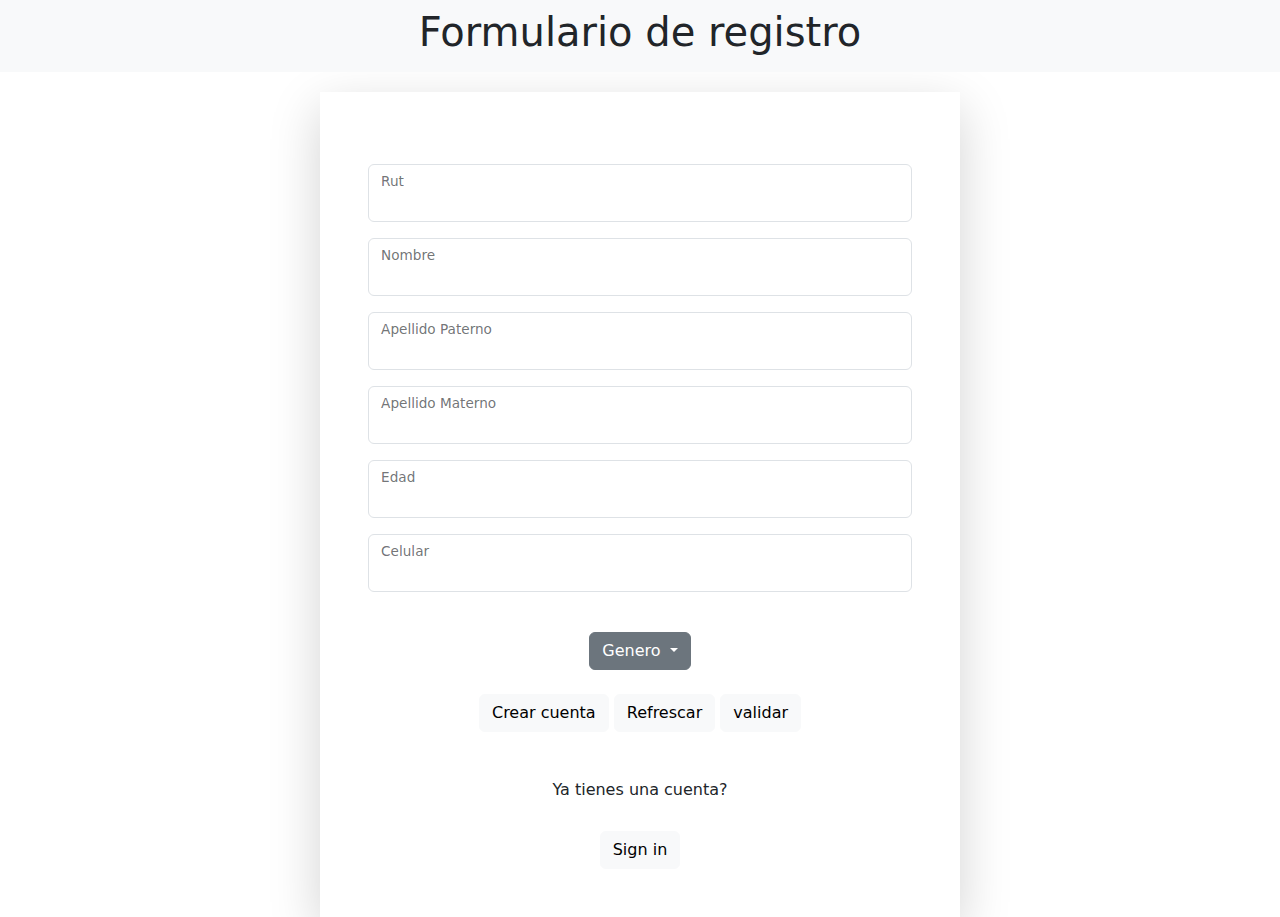
<file: index.html>
<!DOCTYPE html>
<html lang="en">

<head>
  <meta charset="UTF-8">
  <meta name="viewport" content="width=device-width, initial-scale=1.0">
  <title>Formulario-web</title>
  <link rel="stylesheet" href="style.css" />
  <link href="css/bootstrap.min.css" rel="stylesheet">
</head>
<body>
  <header>
    <nav id="navbar" class="navbar navbar-expand-lg bg-body-tertiary">
      <div>
        <h1 class="item i1">Formulario de registro</h1>
      </div>
    </nav>
  </header>
  <div class="container-fluid">
    <div class="row">
      <form action=" " method="POST" class="col-6 mx-auto p-5 shadow-lg">
        <br>
        <!----rut-----> 
        <div class="form-floating mb-3">
          <input type="text" class="form-control" id="floatingInput" id="rut">
          <label for="floatingInput">Rut</label>
        </div>
        <!----nombre----->
        <div class="form-floating mb-3">
          <input type="text" class="form-control" id="floatingInput" id="nombre">
          <label for="floatingInput">Nombre</label>
        </div>
        <!----apellido p----->
        <div class="form-floating mb-3">
          <input type="text" class="form-control" id="floatingInput" id="appat">
          <label for="floatingInput">Apellido Paterno</label>
        </div>
        <!----apellido m----->
        <div class="form-floating mb-3">
          <input type="text" class="form-control" id="floatingInput" id="apmat">
          <label for="floatingInput">Apellido Materno</label>
        </div>
        <!----edad----->
        <div class="form-floating mb-3">
          <input type="number" class="form-control" id="floatingInput" id="edad">
          <label for="floatingInput">Edad</label>
        </div>
        <!----celular----->
        <div class="form-floating mb-3">
          <input type="number" class="form-control" id="floatingInput" id="celular">
          <label for="floatingInput">Celular</label>
        </div>
        <!----genero----->
        <div id="gen">
          <br>
          <div class="dropdown">
            <button class="btn btn-secondary dropdown-toggle" type="button" data-bs-toggle="dropdown" aria-expanded="false">
            Genero
            </button>
            <ul class="dropdown-menu">
              <ul class="list-group">
                <li class="list-group-item">
                  <input class="form-check-input me-1" type="radio" name="listGroupRadio" value="" id="firstRadio" checked>
                  <label class="form-check-label" for="firstRadio">Masculino</label>
                </li>
                <li class="list-group-item">
                  <input class="form-check-input me-1" type="radio" name="listGroupRadio" value="" id="secondRadio">
                  <label class="form-check-label" for="secondRadio">Femenino</label>
                </li>
                <li class="list-group-item">
                  <input class="form-check-input me-1" type="radio" name="listGroupRadio" value="" id="thirdRadio">
                  <label class="form-check-label" for="thirdRadio">Otro</label>
                </li>
              </ul>
            </ul>
          </div>

        </div>
        <!----buttons----->
        <div>
          <br>
          <div id="btnn">
            <button type="subimt" class="btn btn-light" value="subimt">Crear cuenta</button>
            <button type="reset" class="btn btn-light" value="reset">Refrescar</button>
            <button type="button" onclick="validar()" class="btn btn-light" value="validar">validar</button>
          </div>
          <br>
          <br>
          <div id="sign">
            <h6>Ya tienes una cuenta?</h6><br>
            <a href="signin.html"><button type="button" class="btn btn-light">Sign in</button></a>
          </div>
        </div>
      </form>
    </div>
  </div>
  <script src="https://code.jquery.com/jquery-3.7.1.min.js"></script>
  <script src="especificaciones.js"></script>
</body>
<script src="../js/bootstrap.bundle.min.js"></script>

</html>
</file>
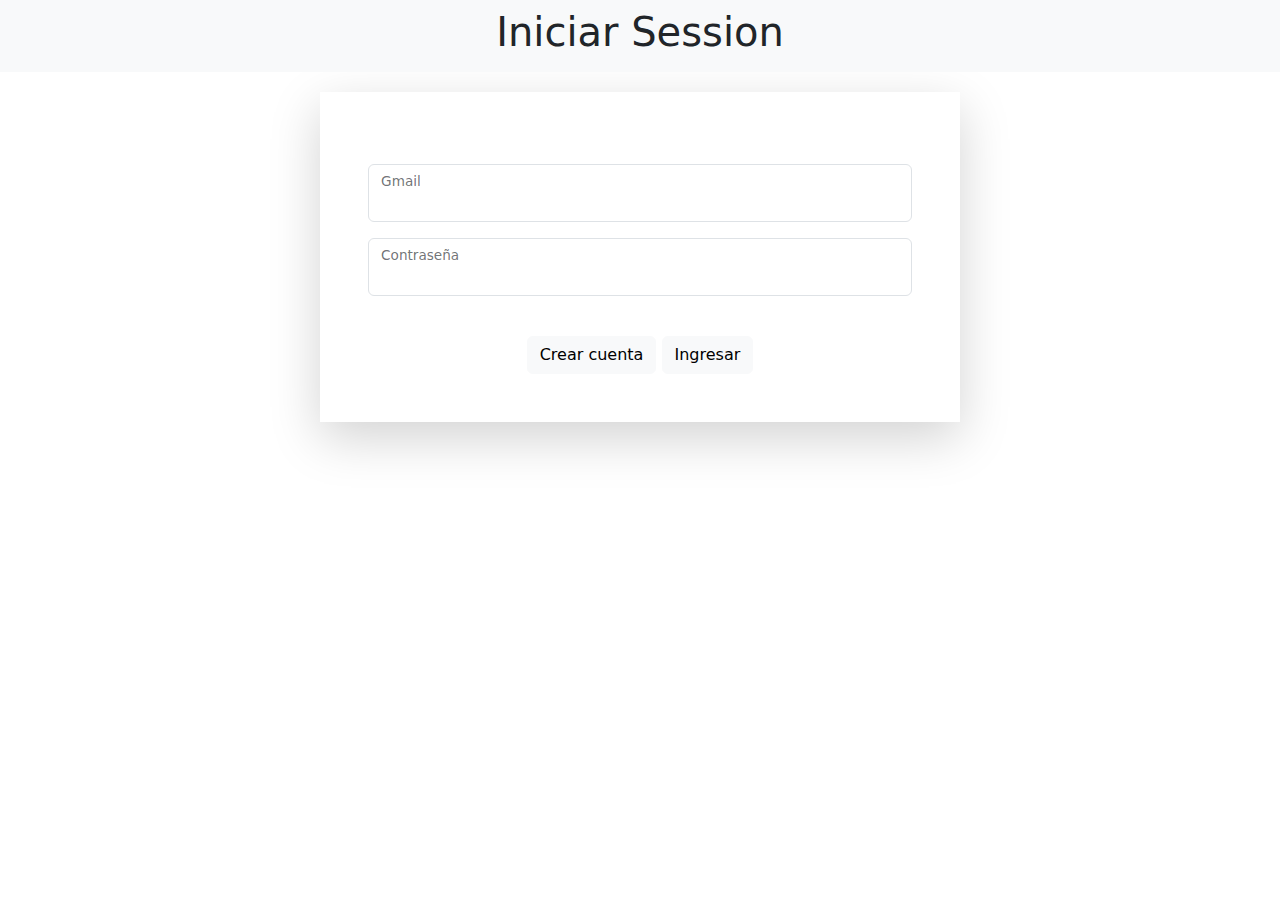
<file: signin.html>
<!DOCTYPE html>
<html lang="en">
<head>
    <meta charset="UTF-8">
    <meta name="viewport" content="width=device-width, initial-scale=1.0">
    <title>Sign in</title>
    <link rel="stylesheet" href="style.css" />
    <link href="css/bootstrap.min.css" rel="stylesheet">
</head>
<body>
    
    <header>
        <nav id="navbar" class="navbar navbar-expand-lg bg-body-tertiary">
        <div>
            <h1 class="item i2">Iniciar Session</h1>
        </div>
        </nav>
    </header>
    <div class="container-fluid">
      <div class="row">
        <form action=" " method="POST" class="col-6 mx-auto p-5 shadow-lg">
          <br>
          <div class="form-floating mb-3">
            <input type="email" class="form-control" id="floatingInput">
            <label for="floatingInput">Gmail</label>
          </div>
          <div class="form-floating mb-3">
            <input type="password" class="form-control" id="floatingInput">
            <label for="floatingInput">Contraseña</label>
          </div>
          <div>
            <br>
            <div id="sign">
                <a href="index.html"><button type="button" class="btn btn-light">Crear cuenta</button></a>
            <button type="submit" class="btn btn-light" value="submit">Ingresar</button>
            </div>
          </div>
        </form>
      </div>
  
    </div>
  </body>
    <script src="js/bootstrap.bundle.min.js"></script>
</html>
</file>
<file: style.css>
.container-fluid{
    margin-top: 20px;
}
#navbar{
    justify-content: center;
}
#sign{
    align-items: center;
    text-align: center;
}
#btnn{
    text-align: center;
}
#gen{
    text-align: center;
}
</file>
